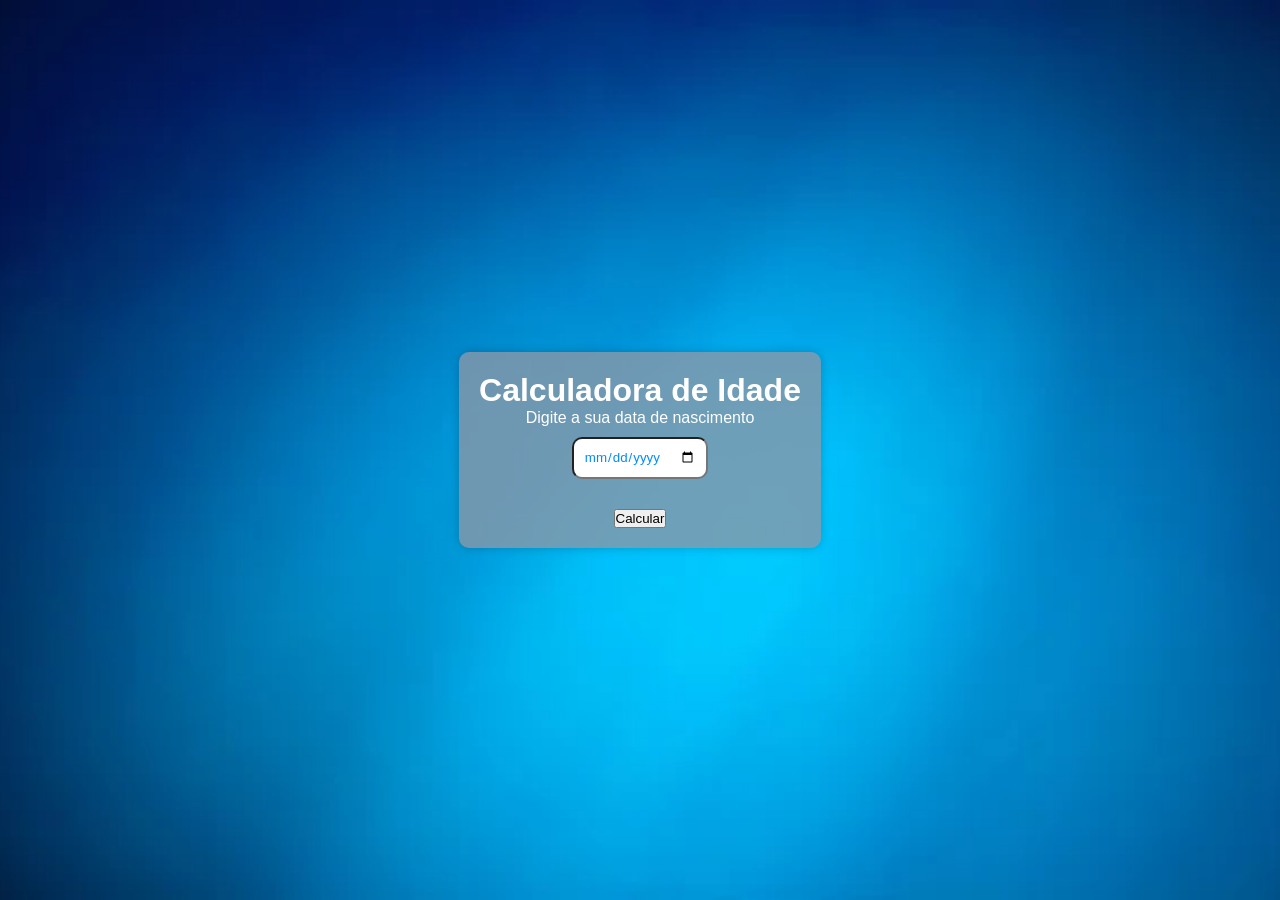
<file: index.html>
<!DOCTYPE html>
<html lang="en">
<head>
    <meta charset="UTF-8">
    <meta name="viewport" content="width=device-width, initial-scale=1.0">
    <link rel="stylesheet" href="style.css">
    <title>Calculadora de idade</title>
</head>
<body>
    <div class="container">
        <h1>Calculadora de Idade</h1>
        <label for="datanascimento">Digite a sua data de nascimento</label>
        <div class="input">
            <input type="date" id="datanascimento"><br>
        </div>
        
        <button onclick="calcularIdade()">Calcular</button>
        <p id="resultado"></p>

    </div>

    <script src="script.js"></script>
</body>
</html>
</file>
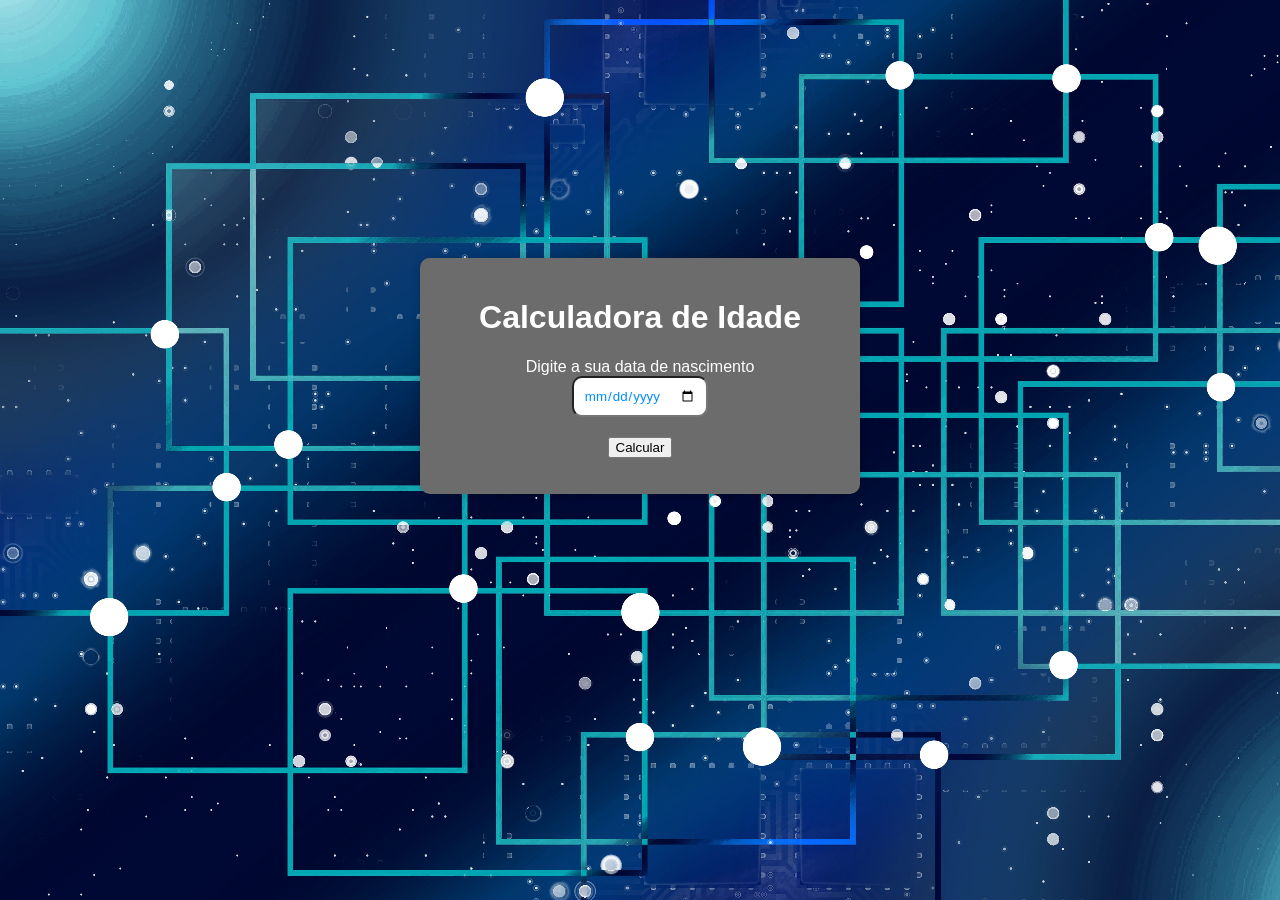
<file: Calculadora de idade/index.html>
<!DOCTYPE html>
<html lang="en">
<head>
    <meta charset="UTF-8">
    <meta name="viewport" content="width=device-width, initial-scale=1.0">
    <link rel="stylesheet" href="style.css">
    <title>CaLculadora de idade</title>
</head>
<body>
    <div class="container">
        <h1>Calculadora de Idade</h1>
        <label for="datanascimento">Digite a sua data de nascimento</label><br>
        <input type="date" id="datanascimento"><br>
        <button onclick="calcularIdade()">Calcular</button>
        <p id="resultado"></p>

    </div>

    <script src="script.js"></script>
</body>
</html>
</file>
<file: style.css>
*{
    margin: 0;
    padding: 0;
    box-sizing: border-box;

}
body {
    font-family: Arial, sans-serif;
    text-align: center;
    height: 100vh;
    display: flex;
    flex-direction: column;
    justify-content: center;
    align-items: center;
    background: url(IMG/depositphotos_3681590-stock-photo-blue-background.jpg);
    background-size: cover;
    background-position: center;
    background-repeat: no-repeat;
}


.container{
    max-width: 400px;
    margin: auto;
    background: rgba(142, 152, 167, 0.781);
    padding: 20px;
    border-radius: 10px;
    box-shadow: 0 0 10px rgba(0, 0, 0, 0.2);
}

.input{
    padding: 10px;
}

h1, label {
    color: white;
}

input{
    max-width: 400px;
    margin: auto;
    background: rgb(255, 255, 255);
    color: rgb(0, 140, 255);
    padding: 10px ;
    font-family: 'Gill Sans', 'Gill Sans MT', Calibri, 'Trebuchet MS', sans-serif;
    border-radius: 10px;
    margin-bottom: 20px;


}

    
.button{
    margin-bottom: 10px;
    padding: 10px 20px;
    background: #77b2f1;
    color: white;
    border: none;
    border-radius: 5px;
    cursor: pointer;
    font-size: 1.2rem;
    cursor: pointer;
    transition: backgroud 0.3s ease-in-out;
}

button:hover {
    background: #0a56a7;
}
</file>
<file: Calculadora de idade/style.css>
body{
    font-family: Arial, sans-serif;
    text-align: center;
    padding: 250px;
    
    background:url(IMG/wallpaperflare.com_wallpaper.jpg) ;
}

.container{
    max-width: 400px;
    margin: auto;
    background: rgb(109, 108, 108);
    color: black;
    padding: 20px;
    border-radius: 10px;
    box-shadow: 0 0 10px rgba(0, 0, 0, 0.2);
}

h1, label {
    color: white;
}

input{
    max-width: 400px;
    margin: auto;
    background: rgb(255, 255, 255);
    color: rgb(0, 140, 255);
    padding: 10px ;
    font-family: 'Gill Sans', 'Gill Sans MT', Calibri, 'Trebuchet MS', sans-serif;
    border-radius: 10px;
    margin-bottom: 20px;


}

    
.button{
    margin-bottom: 10px;
    padding: 10px 20px;
    background: #77b2f1;
    color: white;
    border: none;
    border-radius: 5px;
    cursor: pointer;
}

button:hover {
    background: #a3b8ce;
}
</file>
